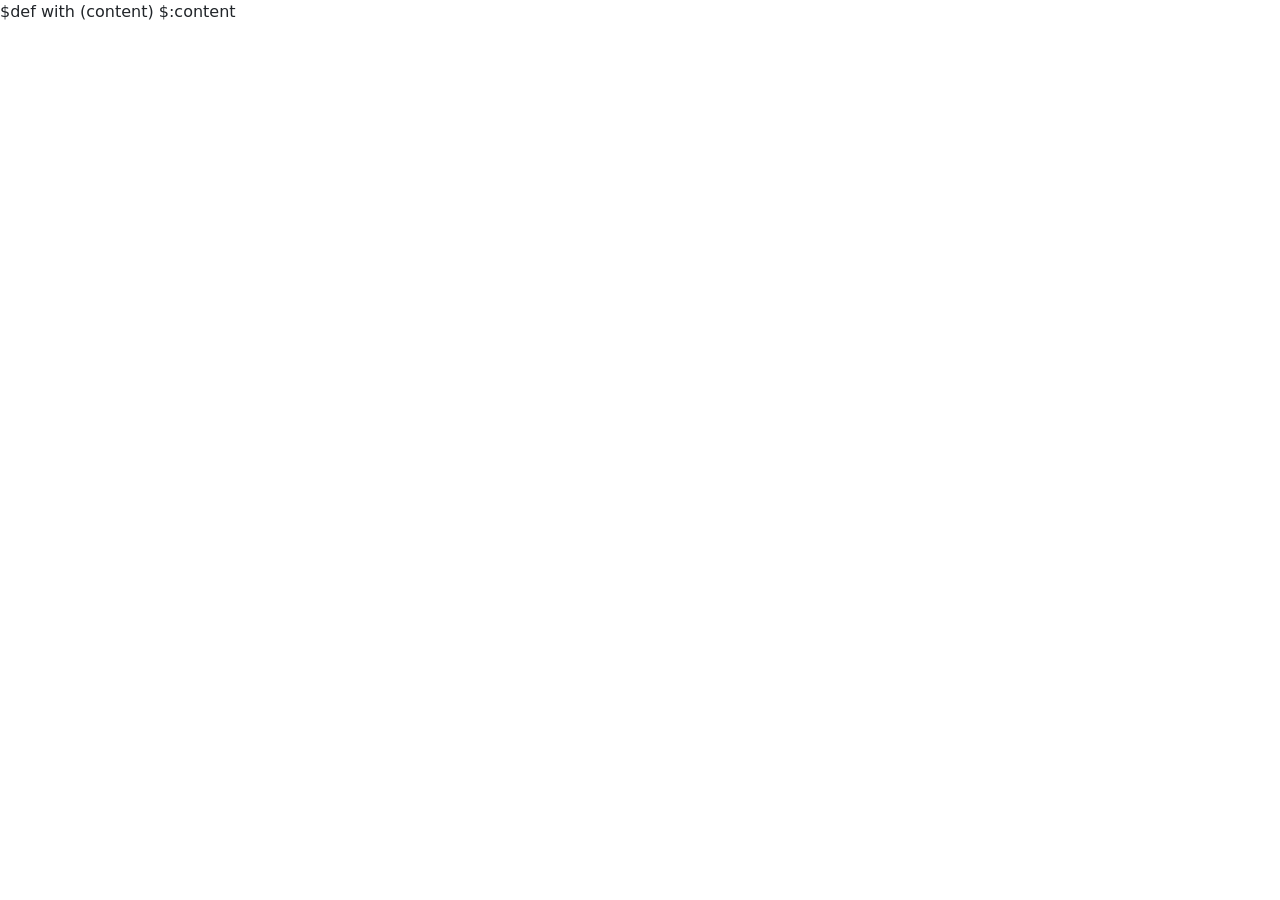
<file: web/views/master.html>
$def with (content)
<!DOCTYPE html>
<html lang="es">
<head>
    <meta charset="UTF-8">
    <meta name="viewport" content="width=device-width, initial-scale=1.0">
    <title>Protección contra el Grooming</title>
    <link rel="stylesheet" href="https://cdn.jsdelivr.net/npm/bootstrap@5.3.0/dist/css/bootstrap.min.css">
</head>
<body>
    $:content
    <script src="https://cdn.jsdelivr.net/npm/bootstrap@5.3.0/dist/js/bootstrap.bundle.min.js"></script>
</body>
</html>
</file>
